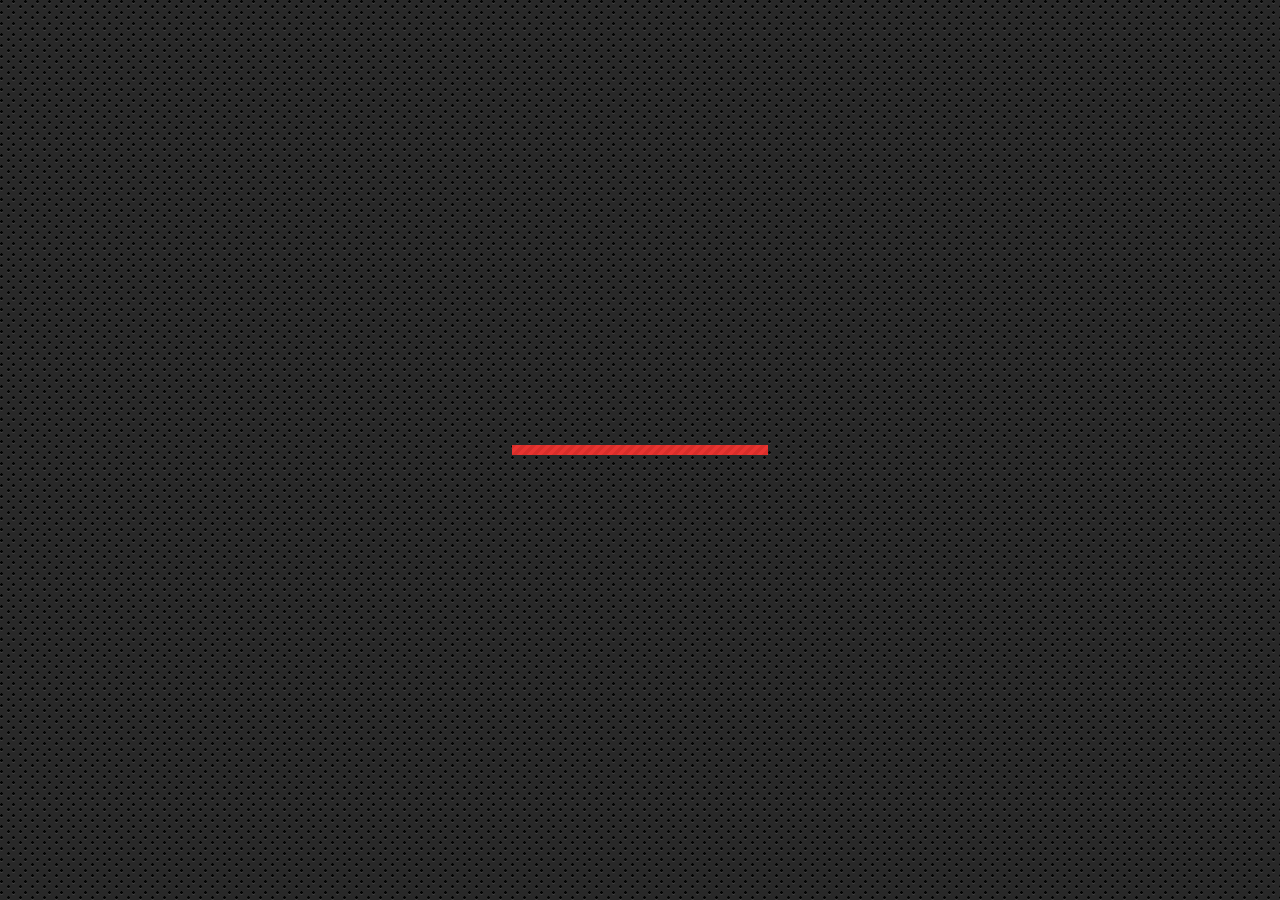
<file: index.html>
<!DOCTYPE html>
<html>
<head>
	<title>PicoTumblr - Mobile Picture Viewer</title>
	<meta http-equiv="content-type" content="text/html; charset=utf-8" />
	<meta name="viewport" content="width=device-width, initial-scale=1.0, maximum-scale=1.0, user-scalable=no" />
	<meta name="format-detection" content="telephone=no">
	<meta name="apple-mobile-web-app-capable" content="yes" />
	<meta name="apple-mobile-web-app-status-bar-style" content="black" />  
	<link rel="stylesheet" type="text/css" href="assets/css/app.css">	
	<script src="assets/js/require.js"></script>		
   <link href="assets/gfx/apple-touch-icon-57x57.png" sizes="57x57" rel="apple-touch-icon-precomposed">
   <link href="assets/gfx/apple-touch-icon@2x.png" sizes="114x114" rel="apple-touch-icon-precomposed">
</head>
<body>
	<div id="mainApp">	  
	   <!-- home view ::::::::::::::::::::::::::: -->
	   <div id="homeCover" class="current view">
	      <div class="loadbar"></div>	
	   </div>
	   <div id="home" class="view">
	      <div class="content" id="homeContent">
	         <div id="topSearch">
	            <h1>PicoTumblr</h1>	
	            <h2>Mobile Picture Viewer</h2>
	            <form action="#/" method="post" id="inputId" name="searchForm" class="searchForm">
   				   <input type="text" name="tid" id="tid" value="" placeholder="tumblr id_" autocapitalize="off" onFocus="this.value=''">	
   				   <button type="submit" class="btn icon-search"><span>Search</span></button>	
   			   </form>
	         </div>	         
	         <div id="hpTabs">
	            <ul>
	               <li id="recentTab" class="active">
	                  <button class="tabBtn icon-th-list"><span>Recent</span></button>
	                  <div id="history" class="hpList">
	                     <div class="scrollWrapper"></div>
                     </div>
                     <button class="btnClear icon-trash"><span>Clear</span></button>
	               </li>
	               <li id="favsTab">
	                  <button class="tabBtn icon-heart-1"><span>Favs</span></button>
	                  <div id="favs" class="hpList">
	                     <div class="scrollWrapper"></div> 	                    
                     </div>
                     <button class="btnClear icon-trash"><span>Clear</span></button>
	               </li>
	               <li id="exploreTab">
	                  <button class="tabBtn icon-link"><span>Explore</span></button>
	                  <div id="rels" class="hpList">
	                     <div class="scrollWrapper"></div>
                     </div>
                     <button class="btnClear icon-trash"><span>Clear</span></button>
	               </li>
	            </ul>	   	                        
	         </div>	         
			</div>
	   </div>	
	   <!-- grid view :::::::::::::::::::::::::::::: -->
		<div id="grid" class="view">			      
		   <div class="content" id="gridContent"></div>		      			   	
		</div>			
		<!-- Detail view :::::::::::::::::::::::::::::: -->
		<div id="detail" class="view">	
			<div id="topBar">
			   <button class="btnBack icon-th"><span>Back</span></button>
			   <button class="btnFav icon-heart-empty-1"><span>Add</span></button>
				<div class="handle"></div>
			</div>		
		   <div class="content" id="detailContent"></div>
		   <div id="detailCaption">
		   	<div class="handle">&bull;&nbsp;&bull;&nbsp;&bull;</div>
		   	<span id="pin" class='pinned icon-lock-2'></span>			
		   	<div id="captionContent" class="overthrow"><div></div></div>
		   	<div id="tmblButtons"></div>
		   </div> 
		</div>
		<!-- loading :::::::::::::::::::::::::::::: -->
		<div id="loadbarWrapper">
		   <div class="loadbar icon-hourglass"><span>LOADING</span></div>		   
		</div>
	</div>	
	<script>	  
	  require.config({baseUrl: "app"});
	   require(['../assets/js/zepto'], function(){	      
	      require(['modules/app'], function(app){
            app.init();
         });
	   });
   </script>   
</body>
</html>
</file>
<file: assets/css/app.css>
@charset "UTF-8";.fade.in {-webkit-animation-name: fadeIn;}.fade.out {-webkit-animation-name: fadeOut;}.anim.pop.in {-webkit-animation-name: popIn;}.anim.pop.out {-webkit-animation-name: popOut;}.anim.slideleft.in {-webkit-animation-name: slideLeftIn;}.anim.slideleft.out {-webkit-animation-name: slideLeftOut;}.anim.slideright.in {-webkit-animation-name: slideRightIn;}.anim.slideright.out{-webkit-animation-name: slideRightOut;}.anim.slideup.in {-webkit-animation-name: slideUpIn;}.anim.slideup.out {-webkit-animation-name: slideUpOut;}.anim.slidedown.in {-webkit-animation-name: slideDownIn;}.anim.slidedown.out {-webkit-animation-name: slideDownOut;}.anim.flipleft {-webkit-backface-visibility: hidden;}.anim.flipleft.in {-webkit-animation-name: flipLeftIn;}.anim.flipleft.out {-webkit-animation-name: flipLeftOut;}.anim.flipright {-webkit-backface-visibility: hidden;}.anim.flipright.in {-webkit-animation-name: flipRightIn;}.anim.flipright.out {-webkit-animation-name: flipRightOut;}.anim.swapleft, .anim.swapright{-webkit-animation-duration: .7s; -webkit-transform: perspective(800); -webkit-animation-timing-function: ease-out;}.anim.swapleft.in {-webkit-animation-name: swapLeftIn;}.anim.swapleft.out {-webkit-animation-name: swapLeftOut;}.anim.swapright.in {-webkit-animation-name: swapRightIn;}.anim.swapright.out {-webkit-animation-name: swapRightOut;}.in, .out {-webkit-animation-duration: 300ms; -webkit-animation-timing-function: ease-in-out;}@-webkit-keyframes move {0% {background-position: 0 0;} 100% {background-position: 10px 10px;}}@-webkit-keyframes fadeIn {from {opacity: 0;} to {opacity: 1;}}@-webkit-keyframes fadeOut {from {opacity: 1;} to {opacity: 0;}}@-webkit-keyframes popIn {0% {-webkit-transform: scale(.2); opacity: 0;} 100% {-webkit-transform: scale(1); opacity: 1;}} @-webkit-keyframes popOut {0% {-webkit-transform: scale(1); opacity: 1;} 100% {-webkit-transform: scale(.2); opacity: 0;}}@-webkit-keyframes slideLeftIn {0% {-webkit-transform: translate3d(100%, 0, 0); opacity:1} 100% {-webkit-transform: translate3d(0, 0, 0); opacity:1}}@-webkit-keyframes slideLeftOut {0% {-webkit-transform: translate3d(0, 0, 0); opacity:1} 100% {-webkit-transform: translate3d(-100%, 0, 0); opacity:1}}@-webkit-keyframes slideRightIn {0% {-webkit-transform: translate3d(-100%, 0, 0); opacity:1} 100% {-webkit-transform: translate3d(0, 0, 0); opacity:1}}@-webkit-keyframes slideRightOut {0% {-webkit-transform: translate3d(0, 0, 0); opacity:1} 100% {-webkit-transform: translate3d(100%, 0, 0); opacity:1}}@-webkit-keyframes slideUpIn {0% {-webkit-transform: translate3d(0, 100%, 0); opacity:1} 100% {-webkit-transform: translate3d(0, 0, 0); opacity:1}}@-webkit-keyframes slideUpOut {0% {-webkit-transform: translate3d(0, 0, 0); opacity:1} 100% {-webkit-transform: translate3d(0, -100%, 0); opacity:1}}@-webkit-keyframes slideDownIn {0% {-webkit-transform: translate3d(0, -100%, 0); opacity:1} 100% {-webkit-transform: translate3d(0, 0, 0); opacity:1}}@-webkit-keyframes slideDownOut {0% {-webkit-transform: translate3d(0, 0, 0); opacity:1} 100% {-webkit-transform: translate3d(0, 100%, 0); opacity:1}}@-webkit-keyframes flipLeftIn {0% {-webkit-transform: rotateY(-180deg) scale(.8); opacity:1;} 100% {-webkit-transform: rotateY(0deg) scale(1); opacity:1;}}@-webkit-keyframes flipLeftOut {0% {-webkit-transform: rotateY(0deg) scale(1); opacity:1;} 100% {-webkit-transform: rotateY(180deg) scale(.8); opacity:1;}}@-webkit-keyframes flipRightIn {0% {-webkit-transform: rotateY(180deg) scale(.8); opacity:1;} 100% {-webkit-transform: rotateY(0deg) scale(1); opacity:1;}}@-webkit-keyframes flipRightOut {0% {-webkit-transform: rotateY(0deg) scale(1); opacity:1;} 100% {-webkit-transform: rotateY(-180deg) scale(.8); opacity:1;}}@-webkit-keyframes swapRightIn {0% {-webkit-transform: translate3d(0px, 0px, -800px) rotateY(70deg); opacity:0;} 35% {-webkit-transform: translate3d(-180px, 0px, -400px) rotateY(20deg); opacity:1;} 100% {-webkit-transform: translate3d(0px, 0px, 0px) rotateY(0deg); opacity:1;}}@-webkit-keyframes swapRightOut {0% {-webkit-transform: translate3d(0px, 0px, 0px) rotateY(0deg); opacity:1;} 35% {-webkit-transform: translate3d(180px, 0px, -400px) rotateY(-20deg); opacity:.5;} 100% {-webkit-transform: translate3d(0px, 0px, -800px) rotateY(-70deg); opacity:0;}}@-webkit-keyframes swapLeftIn {0% {-webkit-transform: translate3d(0px, 0px, -800px) rotateY(-70deg); opacity:0;} 35% {-webkit-transform: translate3d(180px, 0px, -400px) rotateY(-20deg); opacity:1;} 100% {-webkit-transform: translate3d(0px, 0px, 0px) rotateY(0deg); opacity:1;}}@-webkit-keyframes swapLeftOut {0% {-webkit-transform: translate3d(0px, 0px, 0px) rotateY(0deg); opacity:1;} 35% {-webkit-transform: translate3d(-180px, 0px, -400px) rotateY(20deg); opacity:.5;} 100% {-webkit-transform: translate3d(0px, 0px, -800px) rotateY(70deg); opacity:0;}}@font-face {font-family: 'fontello'; src: url(../fonts/fontello.woff) format('woff'); font-weight: normal; font-style: normal;}[class^="icon-"] span,[class*=" icon-"] span{display: inline-block; display: none;}[class^="icon-"]:before,[class*=" icon-"]:before {font-family: 'fontello'; font-style: normal; font-weight: normal; speak: none; display: inline-block; text-decoration: inherit; width: 1em; text-align: center; opacity: 1; line-height: 1em;font-size: 100%;}.icon-hourglass:before {content: '\23f3';} .icon-th-list:before {content: '\2630';} .icon-heart-empty-1:before {content: '\e801';} .icon-heart-1:before {content: '\e800';} .icon-th:before {content: '\268f';} .icon-attention:before {content: '\26a0';} .icon-cancel:before {content: '\2715';} .icon-help-circle:before {content: '\e704';} .icon-info-circle:before {content: '\e705';} .icon-trash:before {content: '\e729';} .icon-search:before {content: '\1f50d';} .icon-lock-2:before {content: '\e804';} .icon-lock-open-2:before {content: '\e805';} .icon-link:before {content: '\1f517';} #pin:before{content: '\e805';}#pin.pinned:before{content: '\e804';}html, body, div, span, object, iframe,h1, h2, h3, h4, h5, h6, p, blockquote, pre,abbr, address, cite, code,del, dfn, em, img, ins, kbd, q, samp,Ffsmall, strong, sub, sup, var,b, i, a,dl, dt, dd, ol, ul, li,fieldset, form, label, legend,table, caption, tbody, tfoot, thead, tr, th, td,article, aside, canvas, details, figcaption, figure, footer, header, hgroup, menu, nav, section, summary,time, mark, audio, video {margin:0; padding:0; border:0; outline:0; font-size:100%; vertical-align:baseline; background:transparent; font-weight: normal;}.alt {position: absolute; top: -5000px; text-indent: -5000px;}.hidden {display:none; visibility:hidden;} @font-face {font-family: 'LeagueGothicRegular'; src: url('../fonts/League_Gothic-webfont.woff') format('woff'); font-weight: normal; font-style: normal;}* {-webkit-touch-callout: none; -webkit-tap-highlight-color: rgba(0,0,0,0); -webkit-text-size-adjust: none;}html, body{font-family: 'LeagueGothicRegular', Helvetica, sans-serif; font-size:14px; background: #030303 url('../gfx/carbon_fibre.png') top left repeat; color:#fff;}a{color:#fff;}#mainApp{-webkit-text-size-adjust: none; -webkit-user-select: none; position: absolute; width: 100%; height: 100%; top:0; left:0; overflow: hidden;}#mainApp.window{position: relative; width: 320px; height: 480px; margin:10px auto; border: 4px solid #ddd; overflow: hidden;}body #mainApp.browser{padding-bottom: 60px;}#mainApp > div {-webkit-box-sizing: border-box; top:0; left: 0; min-height: 100%; overflow-x: hidden; position: absolute; width: 100%; line-height: 100%; text-align: center; font-size: 20px; opacity:0; display: none;} #mainApp .current{display: block; opacity:1; z-index: 1;}#mainApp .anim{display: block; z-index: 2;}button{cursor: pointer; text-decoration: underline; background:#2d2b29; border:none; display:inline-block; color:#fff; font-family: 'LeagueGothicRegular', Helvetica, sans-serif; height:44px; width:44px; text-transform:uppercase; font-size:18px; text-decoration:none; text-align:center; padding:0;}.btnBack{position:absolute; top:6px; left:6px; z-index:4;}.btnFav{position:absolute; top:4px; right:4px; z-index:4;}.loadbar{width: 54px; height:54px; line-height: 54px; font-size: 14px; margin:2px auto; background-color: #e93430; background-image: -webkit-gradient(linear, 0 0, 100% 100%, color-stop(.25, rgba(140, 20, 20, .2)), color-stop(.25, transparent), color-stop(.5, transparent), color-stop(.5, rgba(140, 20, 20, .2)), color-stop(.75, rgba(140, 20, 20, .2)), color-stop(.75, transparent), to(transparent)); -webkit-background-size: 10px 10px; -webkit-transform: translate3d(0, 0, 0);}.current .loadbar,.visible .loadbar{-webkit-animation: move 800ms linear infinite;}@-webkit-keyframes move {0% {background-position: 0 0;} 100% {background-position: 30px 30px;}}#mainApp > div#loadbarWrapper {opacity:1; z-index:3; width: 100%; height: 100%; position: absolute; top:0; left:0; background: rgba(0,0,0,0.5);} #mainApp > div#loadbarWrapper .loadbar{position: absolute; height: 70px; left:50%; bottom:0; margin-top: -6px; margin-left: -26px;} #mainApp > div#loadbarWrapper.visible{display:block;} #homeCover{position:absolute; top:0; left:0; width:100%; height:100%; background: #030303 url('../gfx/carbon_fibre.png') top left repeat; z-index: 5;}#homeCover .loadbar{position:absolute; top:50%; left:40%; width:20%; height: 10px; line-height: 10px; margin-top:-5px;}#home{}#topSearch{text-align: center; margin-top: 60px; margin-bottom: 10%;}#home #topSearch h1{line-height:1;position:relative;font-size: 38px;text-transform:uppercase;display: inline-block;}#home #topSearch h2{line-height:38px;position:relative;font-size: 16px;top:-15px;margin-left: 6px;text-transform:uppercase;display: inline-block;}#inputId button{display: inline-block; height: 30px; background-color: #e93430; font-size:18px; line-height:30px; text-transform: uppercase; width: auto; padding:0 8px;}#inputId input{font-family: 'LeagueGothicRegular', Helvetica, sans-serif; font-size:18px; height:30px; padding:0 4px; -webkit-border-radius:0; border:none; position:relative; color:#fff; background:#494744; width: 55%;}.load {font-size: 13px; line-height: 1; text-transform: uppercase; letter-spacing: 0.25em;}#hpTabs{position: absolute; bottom:30px; left:0; width: 100%; height: 88px; background: #494744; overflow:visible;}#hpTabs ul{position: relative; top:-40px;}#hpTabs li{display: inline-block;}#hpTabs li button{display: inline-block; width: auto; height: auto; background: none; text-transform: uppercase; padding:2px 8px; margin:0 8px;}#hpTabs li .tabBtn{position: relative; padding-bottom: 16px;}#hpTabs li.active .tabBtn:after{content:''; position: absolute; left:50%; margin-left: -8px; bottom:0; width: 0; height: 0; border-left: 8px solid transparent; border-right: 8px solid transparent; border-bottom: 12px solid #494744;}#hpTabs li.active button{color:#e93430;}.hpList{position: absolute; width: 100%; left:1000px; top:40px; text-align: left;}.hpList .warning{font-size:15px; text-align:center; margin-top:35px; width: 100%;}.active .hpList{left:0;}#hpTabs .scrollWrapper{display: block; position: relative; float: left; min-width: 100%; white-space: nowrap; margin-top: 9px;}#hpTabs .hpList ul{display: block; position: relative; top:0; white-space: nowrap;}#hpTabs .hpList ul li{display: inline-block; float: left; position: relative; width: 130px; height: 72px; background-color: #e93430; background-image: -webkit-gradient(linear, 0 0, 100% 100%, color-stop(.25, rgba(140, 20, 20, .2)), color-stop(.25, transparent), color-stop(.5, transparent), color-stop(.5, rgba(140, 20, 20, .2)), color-stop(.75, rgba(140, 20, 20, .2)), color-stop(.75, transparent), to(transparent)); margin: 0 4px; -webkit-background-size: 20px 20px; -webkit-transform: translate3d(0, 0, 0);}#hpTabs .hpList ul li a{display: block; position: absolute; top:0; bottom:0; left:0; right:0; background: none; text-transform: none; padding:0; white-space:normal; text-decoration:none;}#hpTabs .hpList ul li a h2{font-size: 17px; line-height: 1; position: absolute; bottom: 5px; left: 5px; width: 120px; text-shadow: 1px 1px 1px #333;}#hpTabs .hpList ul li a h2 .pics{display: block; font-size: 13px; padding-top: 3px; margin-top: 3px; border-top: 1px solid #fff;}#hpTabs .hpList ul li button {position: absolute; top: 0px; right: 0px; font-size: 15px; font-family: Helvetica, sans-serif; line-height: 1; padding: 5px 8px 5px 5px; font-weight: bold; margin: 0; background: rgba(0,0,0,0.4); color: white;}#hpTabs .hpList ul li span{display: none;}#hpTabs .btnClear{position: absolute; right: 4px; top: 130px; width:auto; display: none; color: #fff;}#hpTabs li.active .btnClear{color: #fff; display: block;}#hpTabs li.active .btnClear{color: #fff; display: block;}#hpTabs li.active button.disabled{display: none;}.newItems{position: absolute;display: block;background: red;text-indent: 0;top: -2px;left: -2px;width: 20px;height: 20px;z-index: 100;padding: 3px;font-size: 13px;line-height: 16px;-webkit-border-radius: 30px;-webkit-box-shadow: 0 0 5px #333;border: 1px solid white;text-align: center;width: 16px;height: 16px;}#grid{overflow-y: auto; height:100%;}#gridContent{position: relative; height: 396px; top: 62px; text-align: left; overflow-y: visible;}#grid #swipeview-slider{top:62px;}#headerInfo{text-align: center; font-size: 11px; height:62px; background: rgba(0,0,0,0.8); z-index:3; position:absolute; top:-75px; left:0; right:0; font-size:14px; line-height:1; color:#ddd; -webkit-transform: translate3d(0,0,0); -webkit-transition: all 300ms ease-in-out; -webkit-box-shadow: 0px 0px 8px #000;}#headerInfo.loaded{-webkit-transform: translate3d(0,75px,0);}#headerInfo h1{padding:10px 4px 4px; margin:0 55px; line-height:1; border-bottom:1px solid #333; text-transform:none; color:#fff; font-size:24px; white-space:nowrap; margin-bottom:4px; font-weight:normal; overflow: hidden; text-overflow: ellipsis;}#headerInfo .btnBack{top:10px;}#headerInfo img{-webkit-transform: translate3d(0,0,0); position:absolute; top:10px; right:6px; height:44px; width:44px;}.thumbnails{margin-left:2px;}.thumbnails a{-webkit-transition: all 500ms linear; background-size:cover; background-position: 50%; background-repeat: no-repeat; background-color: #000; display:inline-block; float: left; margin:2px; width:75px; height:75px; overflow: hidden; opacity:0;}.thumbnails a img{opacity:0;}.thumbnails a.loaded{opacity:1;}#detail{overflow: hidden; height: 100%;}#topBar{position:absolute; z-index:4; height:60px; background:rgba(0,0,0,0.7); left:0; top:-60px; width:100%; -webkit-box-shadow: 0px 0px 8px #000;}#topBar .handle{}#detailContent{height: 100%; overflow: hidden; position: relative;}#swipeview-slider .loadbar{display: none; text-align: left; overflow: visible; position: absolute; top: 80px; right: 0; width: 60px; height: 22px; line-height: 22px; padding: 0 4px 0;}#swipeview-slider .swipeview-active .loadbar{display: block;}#swipeview-slider .swipeview-active .loaded .loadbar{display: none;}#swipeview-slider > div .cell{background-size:contain; line-height: 100%; height: 100%;}#swipeview-slider > div .hidden{display: none;}#swipeview-slider > div .cell img{display:none;}.cell img{opacity:0;}.caption{display: none;}#tmblButtons{text-align: left; height:20px; padding-top: 4px; overflow: hidden;}#tmblButtons > a{display:inline-block; background:#f30; color:#fff; text-decoration: none; padding:2px; margin: 0 4px; line-height: 1; font-size:15px; clear:both;}#detailCaption{-webkit-transform: translate3d(0, 0, 0); -webkit-box-sizing: border-box; -moz-box-sizing: border-box; box-sizing: border-box; position:absolute; z-index:3; padding: 5px; background:rgba(0,0,0,0.7); left:0; bottom:-150px; width:100%; font-size:10px; color: #fff; overflow:visible;}#detailCaption .handle {-webkit-transform: translate3d(0, 0, 0);position:absolute;height:10px;top:0;width:40px;left:50%;margin-left:-20px;background:rgba(0,0,0,0.7);color:#fff;font-size:14px;line-height: 10px;}#detailCaption .handle.visible {-webkit-transform: translate3d(0px, -10px, 0);}#pin{display: block; position: absolute; width: 16px; height: 16px; bottom:7px; right:2px; font-size: 150%;}#pin.pinned{}#captionContent{position:static; max-height:130px; line-height:1.3; text-align:left; font-size:14px; padding-bottom:3px; border-bottom:1px solid #333;}#captionContent p, #captionContent blockquote{margin:0;}@media screen and (orientation:portrait) {.thumbnails a{width:75px;}}@media screen and (orientation:landscape) {#topSearch{margin-top: 10px;} .thumbnails a{width:90px;}}@mediaonly screen and (-webkit-min-device-pixel-ratio : 1.5),only screen and (min-device-pixel-ratio : 1.5) {html, body, #homeCover{background: #030303 url('../gfx/carbon_fibre_@2X.png') top left repeat;}}
</file>
